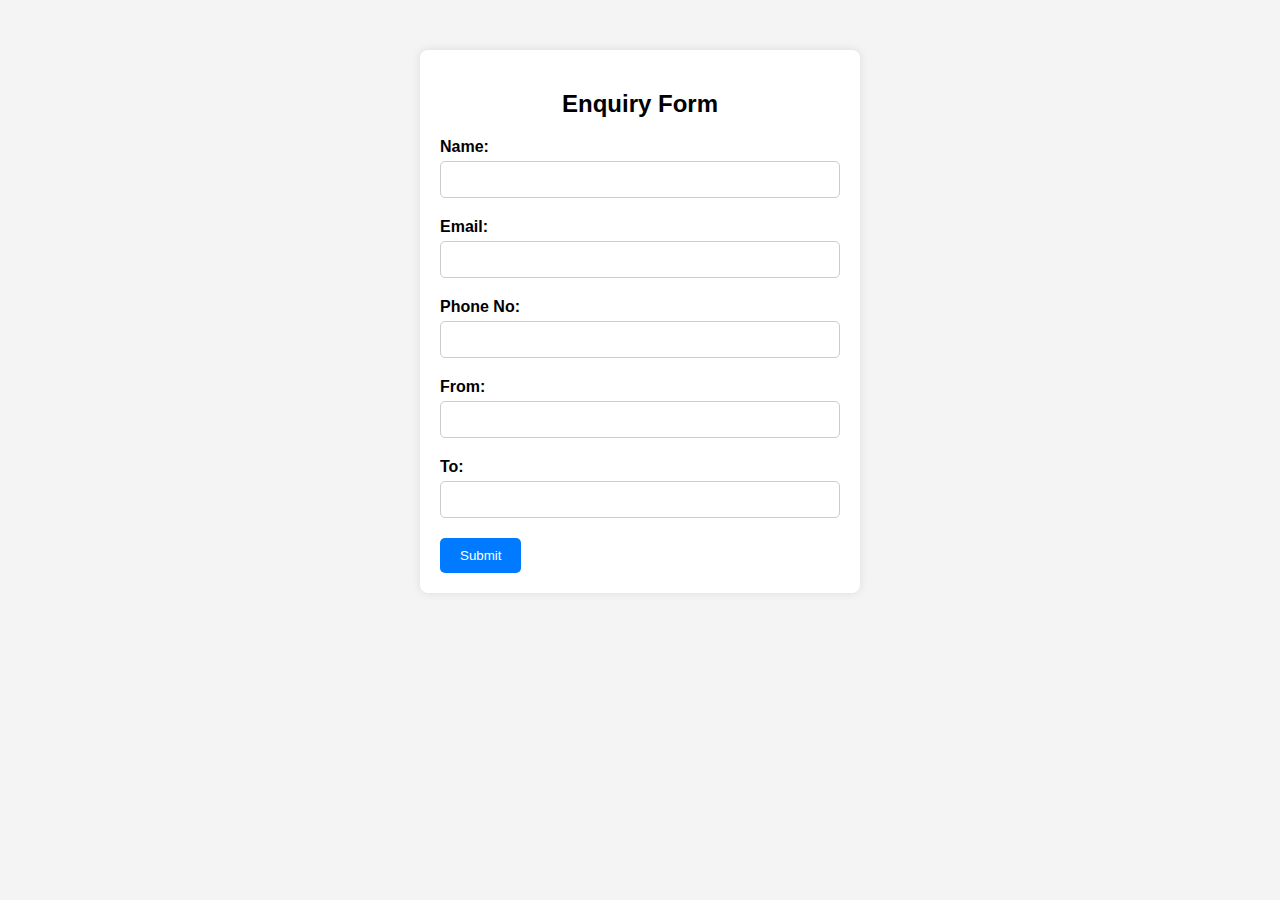
<file: Landing Page/enquire.html>
<!DOCTYPE html>
<html lang="en">
<head>
    <meta charset="UTF-8">
    <meta name="viewport" content="width=device-width, initial-scale=1.0">
    <title>Enquiry Form</title>
    <style>
        body {
            font-family: Arial, sans-serif;
            background-color: #f4f4f4;
            background-image: url('https://wallpapers.com/images/hd/travel-hd-axhrsecphqby11wk.jpg');
            background-size: cover;
            margin: 0;
            padding: 0;
        }
        .container {
            max-width: 400px;
            margin: 50px auto;
            padding: 20px;
            background-color: #fff;
            border-radius: 8px;
            box-shadow: 0 0 10px rgba(0, 0, 0, 0.1);
        }
        h2 {
            text-align: center;
            margin-bottom: 20px;
        }
        .form-group {
            margin-bottom: 20px;
        }
        label {
            display: block;
            font-weight: bold;
            margin-bottom: 5px;
        }
        input[type="text"], input[type="email"], input[type="tel"] {
            width: 100%;
            padding: 10px;
            border: 1px solid #ccc;
            border-radius: 5px;
            box-sizing: border-box;
        }
        input[type="submit"] {
            background-color: #007bff;
            color: #fff;
            border: none;
            padding: 10px 20px;
            border-radius: 5px;
            cursor: pointer;
        }
        input[type="submit"]:hover {
            background-color: #0056b3;
        }
    </style>
</head>
<body>
    <div class="container">
        <h2>Enquiry Form</h2>
        <form action="#" method="post">
            <div class="form-group">
                <label for="name">Name:</label>
                <input type="text" id="name" name="name" required>
            </div>
            <div class="form-group">
                <label for="email">Email:</label>
                <input type="email" id="email" name="email" required>
            </div>
            <div class="form-group">
                <label for="phone">Phone No:</label>
                <input type="tel" id="phone" name="phone" required>
            </div>
            <div class="form-group">
                <label for="from">From:</label>
                <input type="text" id="from" name="from" required>
            </div>
            <div class="form-group">
                <label for="to">To:</label>
                <input type="text" id="to" name="to" required>
            </div>
            <input type="submit" value="Submit">
        </form>
    </div>
</body>
</html>
</file>
